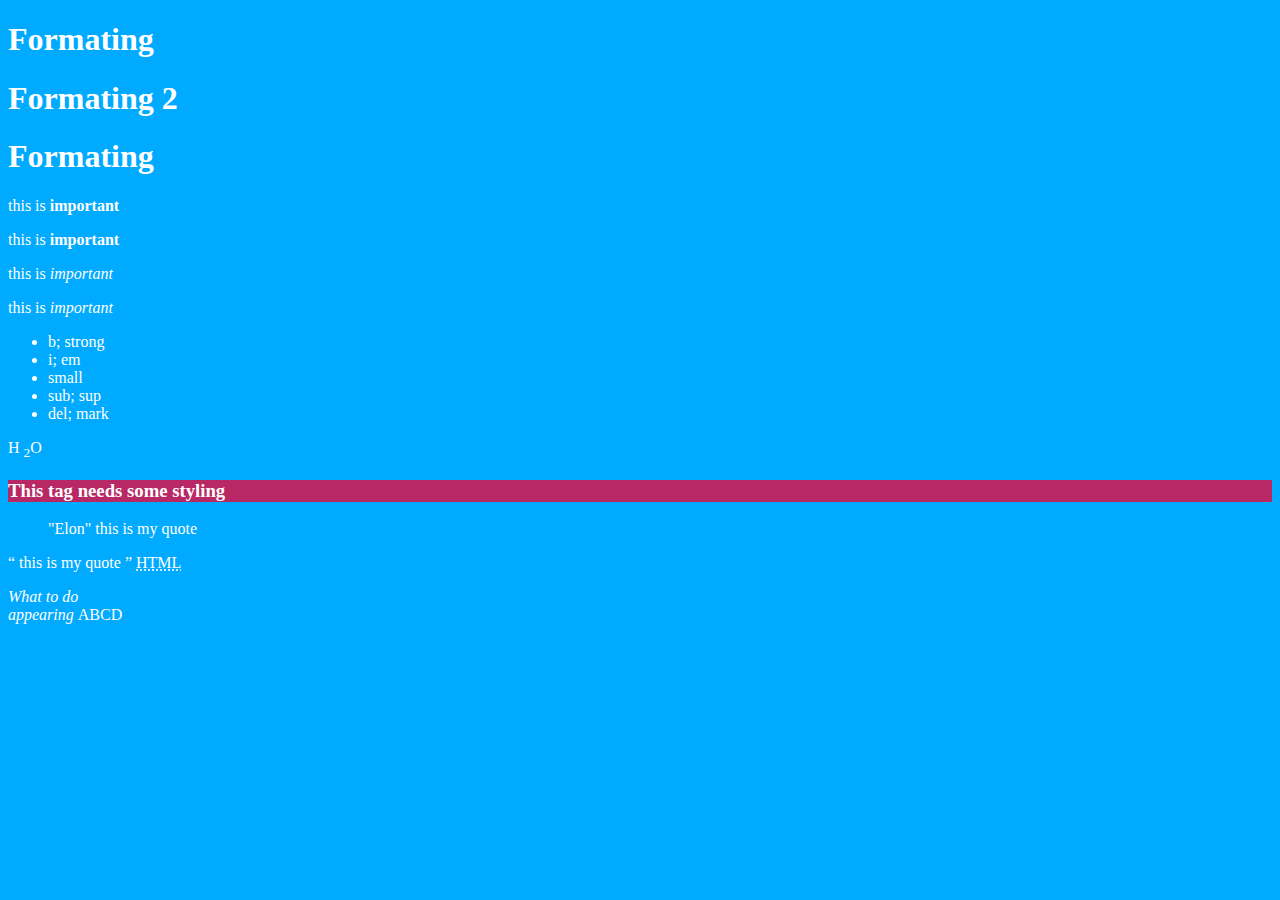
<file: HTML/colors.html>
<!DOCTYPE html>
<html lang="en">
<head>
    <meta charset="UTF-8">
    <meta name="viewport" content="width=device-width, initial-scale=1.0">
    <style>
        body{
            color:aqua;
        }
    </style>
    <link rel="stylesheet" href="style.css">
    <title>Document</title>
</head>
<body>
    <h1>Formating</h1>
    <h1>Formating 2</h1>
    <h1>Formating</h1>
    <p>this is <b>important</b></p>
    <p>this is <strong>important</strong></p>
    <p>this is <i>important</i></p>
    <p>this is <em>important</em></p>
    <ul>
        <li>b; strong</li>
        <li>i; em</li>
        <li>small</li>
        <li>sub; sup</li>
        <li>del; mark</li>
    </ul>
    <p>H <SUB>2</SUB>O</p>
    <h3 
     style="
     text-align:centre; background-color:hsl(335, 64%, 44%);"
     color: blueviolet;
    >This tag needs some styling</h3>
    <p>
        <blockquote cite>"Elon"
            this is my quote
        </blockquote>
    </p>
    <!-- or -->
    <p>
        <q>
            this is my quote
        </q>
         <abbr title="Hyper Text Markup Language">HTML</abbr>
         <address>What to do </address>
         <cite>appearing</cite>
         <bdo dir="rtl">DCBA</bdo>
    </p>
</body>
</html>
</file>
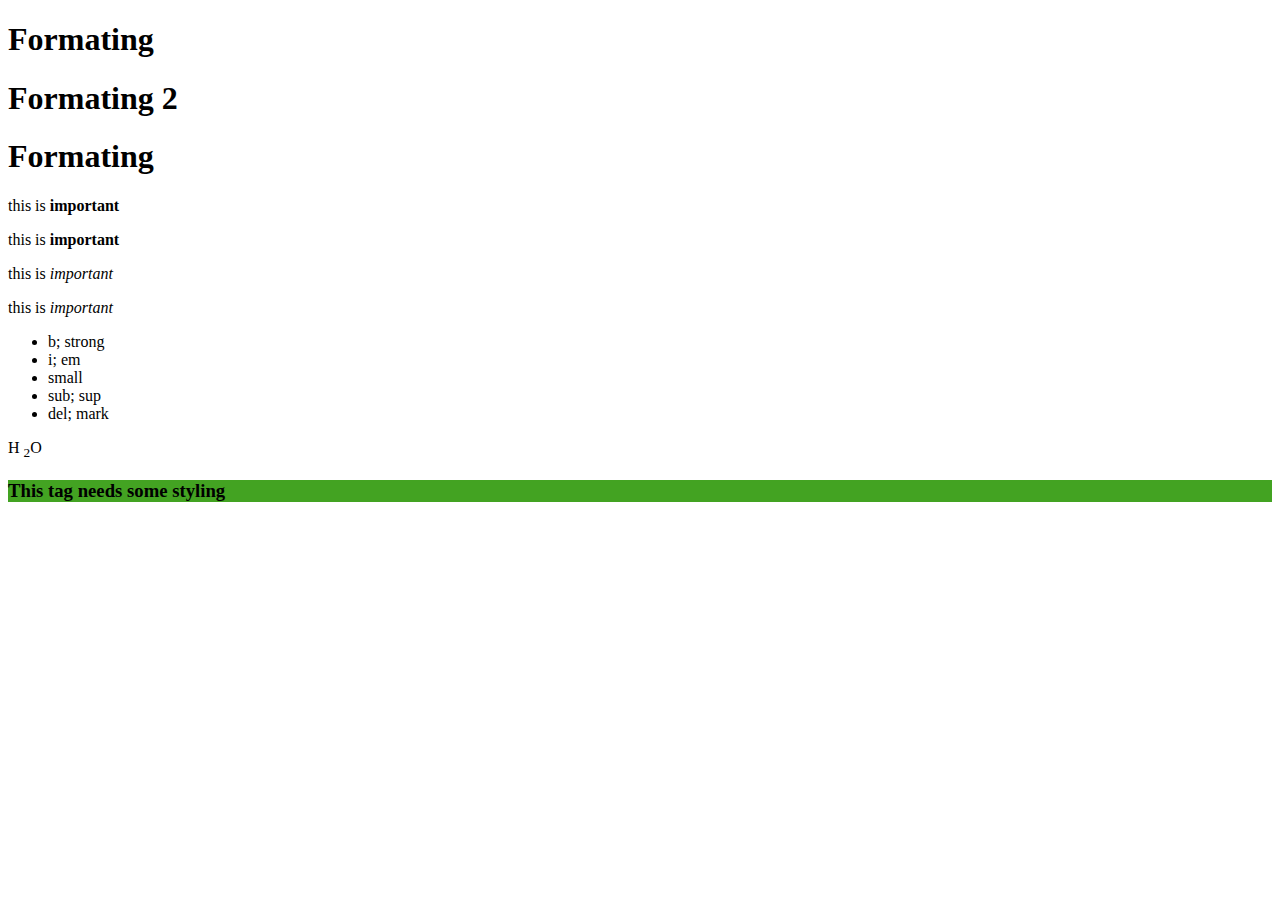
<file: HTML/formating.html>
<!DOCTYPE html>
<html lang="en">
<head>
    <meta charset="UTF-8">
    <meta name="viewport" content="width=device-width, initial-scale=1.0">
    <title>Document</title>
</head>
<body>
    <h1>Formating</h1>
    <h1>Formating 2</h1>
    <h1>Formating</h1>
    <p>this is <b>important</b></p>
    <p>this is <strong>important</strong></p>
    <p>this is <i>important</i></p>
    <p>this is <em>important</em></p>
    <ul>
        <li>b; strong</li>
        <li>i; em</li>
        <li>small</li>
        <li>sub; sup</li>
        <li>del; mark</li>
    </ul>
    <p>H <SUB>2</SUB>O</p>
    <h3 
     style="
     text-align:centre; background-color:#43A322;"
    >This tag needs some styling</h3>
</body>
</html>
</file>
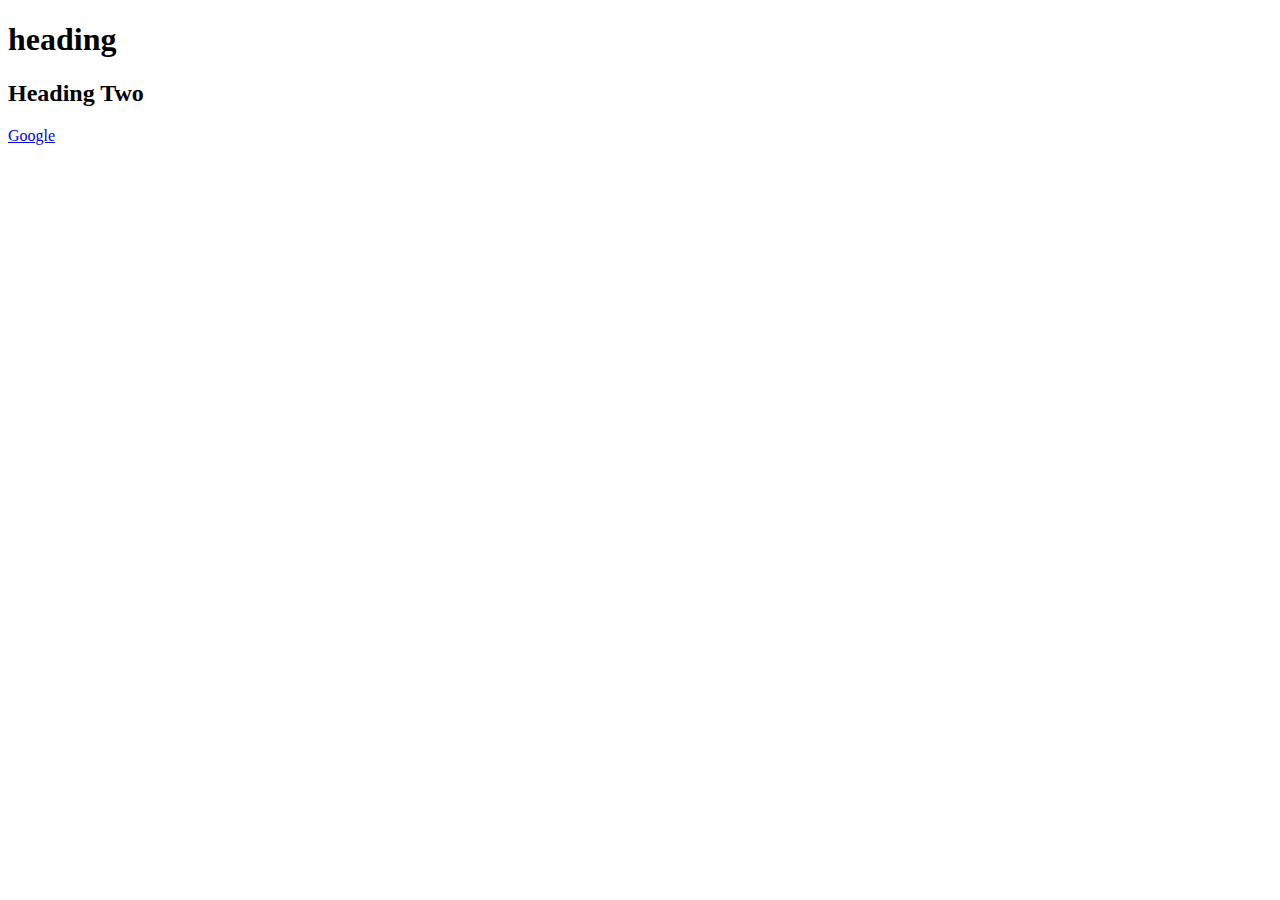
<file: HTML/heading1.html>
<!DOCTYPE html>
<html lang="en">
<head>
    <meta charset="UTF-8">
    <meta name="viewport" content="width=<device-width>, initial-scale=1.0">
    <title>Document</title>
</head>
<body>
    <h1 title="heading one">heading</h1>
    <h2>Heading <span>Two</span></h2>
    <a href="#">Google</a>
    <a href="http://" target="_blank" rel="noopener noreferrer"></a>
</body>
</html>
</file>
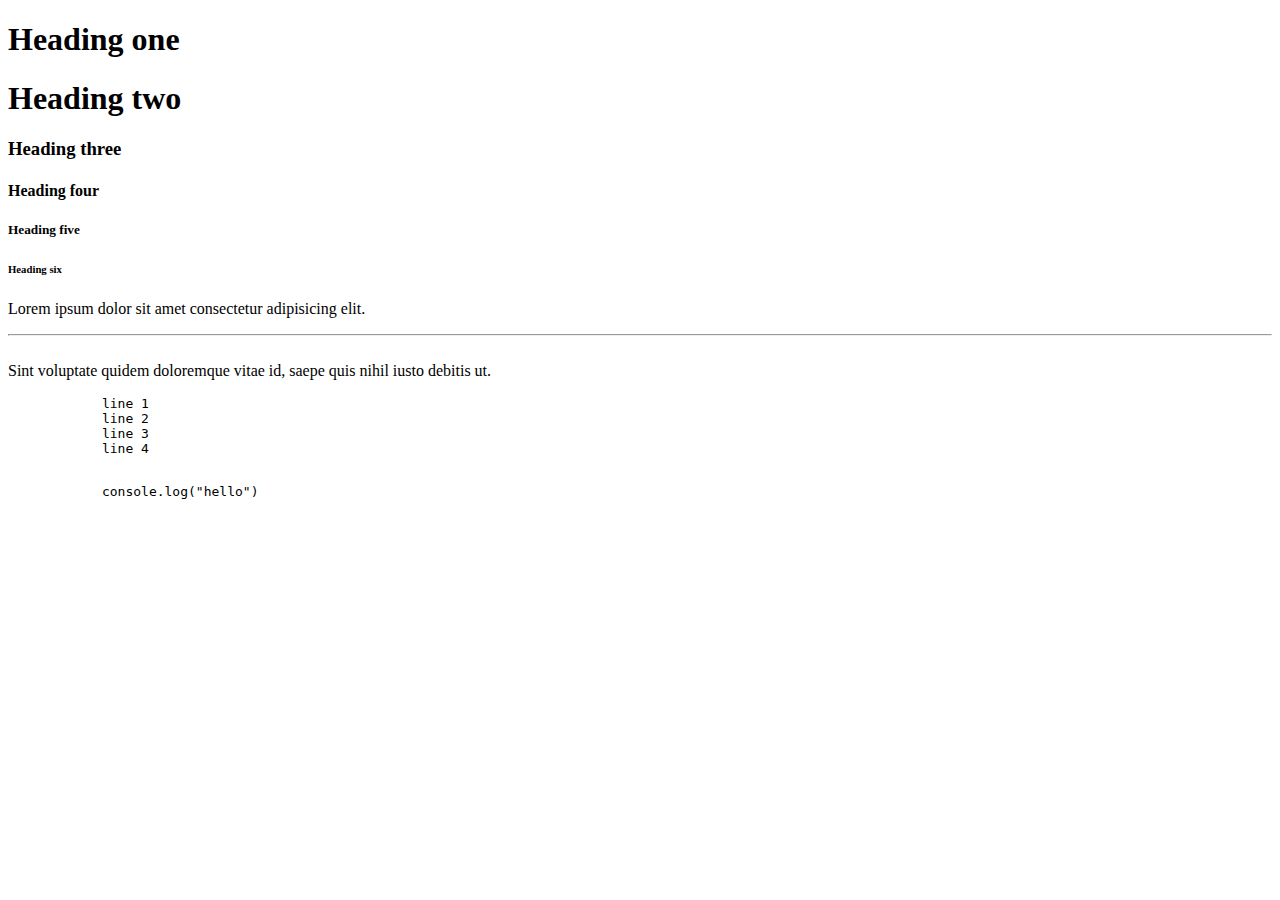
<file: HTML/heading2.html>
<!DOCTYPE html>
<html lang="en">
<head>
    <meta charset="UTF-8">
    <meta name="viewport" content="width=device-width, initial-scale=1.0">
    <title>Heading</title>
</head>
<body>
    <h1>Heading one</h1>
    <h1>Heading two</h1>
    <h3>Heading three</h3>
    <h4>Heading four</h4>
    <h5>Heading five</h5>
    <h6>Heading six</h6>

    <p>Lorem ipsum dolor sit amet consectetur adipisicing elit.
        <hr>
        <br/>
         Sint voluptate quidem doloremque vitae id, saepe quis nihil iusto debitis ut.</p>
         <pre>
            line 1 
            line 2 
            line 3
            line 4 
         </pre>
         <pre>
            console.log("hello")
         </pre>
</body>
</html>
</file>
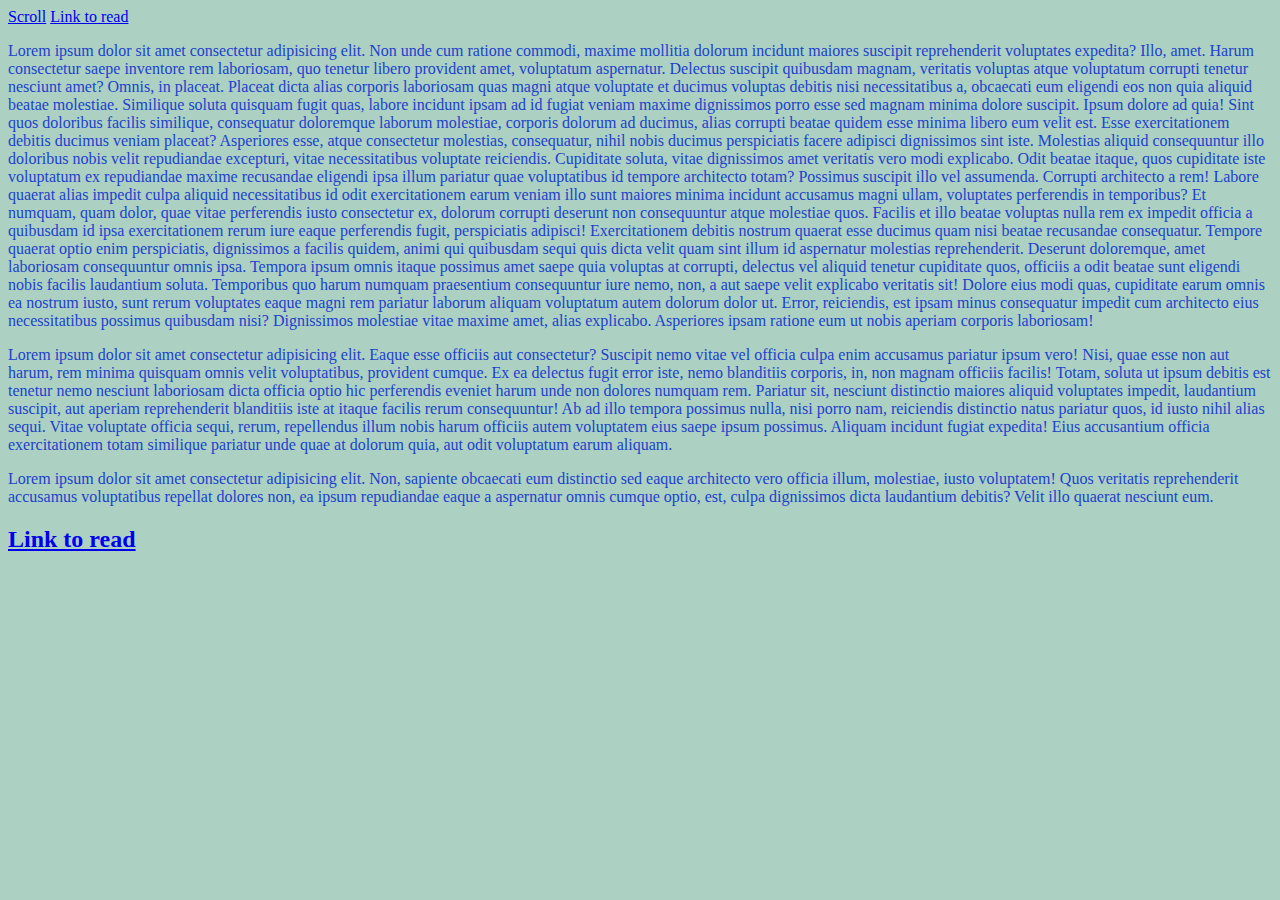
<file: HTML/link.html>
<!DOCTYPE html>
<html lang="en">
<head>
    <meta charset="UTF-8">
    <meta name="viewport" content="width=device-width, initial-scale=1.0">
    <title>link tag</title>
    <style>
        body{
            background-color:rgb(172, 208, 194);
            color:rgb(32, 66, 203);
        }
    </style>
</head>
<body>
    <a target="_blank" href="https://google.com"></a>
    <a href="#section2">Scroll</a>
    <a href="https://stackoverflow.com/">Link to read</a>
    <p>Lorem ipsum dolor sit amet consectetur adipisicing elit. Non unde cum ratione commodi, maxime mollitia dolorum incidunt maiores suscipit reprehenderit voluptates expedita? Illo, amet. Harum consectetur saepe inventore rem laboriosam, quo tenetur libero provident amet, voluptatum aspernatur. Delectus suscipit quibusdam magnam, veritatis voluptas atque voluptatum corrupti tenetur nesciunt amet? Omnis, in placeat. Placeat dicta alias corporis laboriosam quas magni atque voluptate et ducimus voluptas debitis nisi necessitatibus a, obcaecati eum eligendi eos non quia aliquid beatae molestiae. Similique soluta quisquam fugit quas, labore incidunt ipsam ad id fugiat veniam maxime dignissimos porro esse sed magnam minima dolore suscipit. Ipsum dolore ad quia! Sint quos doloribus facilis similique, consequatur doloremque laborum molestiae, corporis dolorum ad ducimus, alias corrupti beatae quidem esse minima libero eum velit est. Esse exercitationem debitis ducimus veniam placeat? Asperiores esse, atque consectetur molestias, consequatur, nihil nobis ducimus perspiciatis facere adipisci dignissimos sint iste. Molestias aliquid consequuntur illo doloribus nobis velit repudiandae excepturi, vitae necessitatibus voluptate reiciendis. Cupiditate soluta, vitae dignissimos amet veritatis vero modi explicabo. Odit beatae itaque, quos cupiditate iste voluptatum ex repudiandae maxime recusandae eligendi ipsa illum pariatur quae voluptatibus id tempore architecto totam? Possimus suscipit illo vel assumenda. Corrupti architecto a rem! Labore quaerat alias impedit culpa aliquid necessitatibus id odit exercitationem earum veniam illo sunt maiores minima incidunt accusamus magni ullam, voluptates perferendis in temporibus? Et numquam, quam dolor, quae vitae perferendis iusto consectetur ex, dolorum corrupti deserunt non consequuntur atque molestiae quos. Facilis et illo beatae voluptas nulla rem ex impedit officia a quibusdam id ipsa exercitationem rerum iure eaque perferendis fugit, perspiciatis adipisci! Exercitationem debitis nostrum quaerat esse ducimus quam nisi beatae recusandae consequatur. Tempore quaerat optio enim perspiciatis, dignissimos a facilis quidem, animi qui quibusdam sequi quis dicta velit quam sint illum id aspernatur molestias reprehenderit. Deserunt doloremque, amet laboriosam consequuntur omnis ipsa. Tempora ipsum omnis itaque possimus amet saepe quia voluptas at corrupti, delectus vel aliquid tenetur cupiditate quos, officiis a odit beatae sunt eligendi nobis facilis laudantium soluta. Temporibus quo harum numquam praesentium consequuntur iure nemo, non, a aut saepe velit explicabo veritatis sit! Dolore eius modi quas, cupiditate earum omnis ea nostrum iusto, sunt rerum voluptates eaque magni rem pariatur laborum aliquam voluptatum autem dolorum dolor ut. Error, reiciendis, est ipsam minus consequatur impedit cum architecto eius necessitatibus possimus quibusdam nisi? Dignissimos molestiae vitae maxime amet, alias explicabo. Asperiores ipsam ratione eum ut nobis aperiam corporis laboriosam!</p>
    <p>Lorem ipsum dolor sit amet consectetur adipisicing elit. Eaque esse officiis aut consectetur? Suscipit nemo vitae vel officia culpa enim accusamus pariatur ipsum vero! Nisi, quae esse non aut harum, rem minima quisquam omnis velit voluptatibus, provident cumque. Ex ea delectus fugit error iste, nemo blanditiis corporis, in, non magnam officiis facilis! Totam, soluta ut ipsum debitis est tenetur nemo nesciunt laboriosam dicta officia optio hic perferendis eveniet harum unde non dolores numquam rem. Pariatur sit, nesciunt distinctio maiores aliquid voluptates impedit, laudantium suscipit, aut aperiam reprehenderit blanditiis iste at itaque facilis rerum consequuntur! Ab ad illo tempora possimus nulla, nisi porro nam, reiciendis distinctio natus pariatur quos, id iusto nihil alias sequi. Vitae voluptate officia sequi, rerum, repellendus illum nobis harum officiis autem voluptatem eius saepe ipsum possimus. Aliquam incidunt fugiat expedita! Eius accusantium officia exercitationem totam similique pariatur unde quae at dolorum quia, aut odit voluptatum earum aliquam.</p>
        <p id="section2">Lorem ipsum dolor sit amet consectetur adipisicing elit. Non, sapiente obcaecati eum distinctio sed eaque architecto vero officia illum, molestiae, iusto voluptatem! Quos veritatis reprehenderit accusamus voluptatibus repellat dolores non, ea ipsum repudiandae eaque a aspernatur omnis cumque optio, est, culpa dignissimos dicta laudantium debitis? Velit illo quaerat nesciunt eum.</p>
    <h2><a href="https://stackoverflow.com/questions/18470097/
    difference-between-self-top-and-parent-in-the-anchor-tag-
    taget-attribute">Link to read</a></h2>
</body>
</html>
</file>
<file: HTML/style.css>
body {
    background-color:rgb(0, 170, 255);
    color: #FFFFFF;
}
</file>
